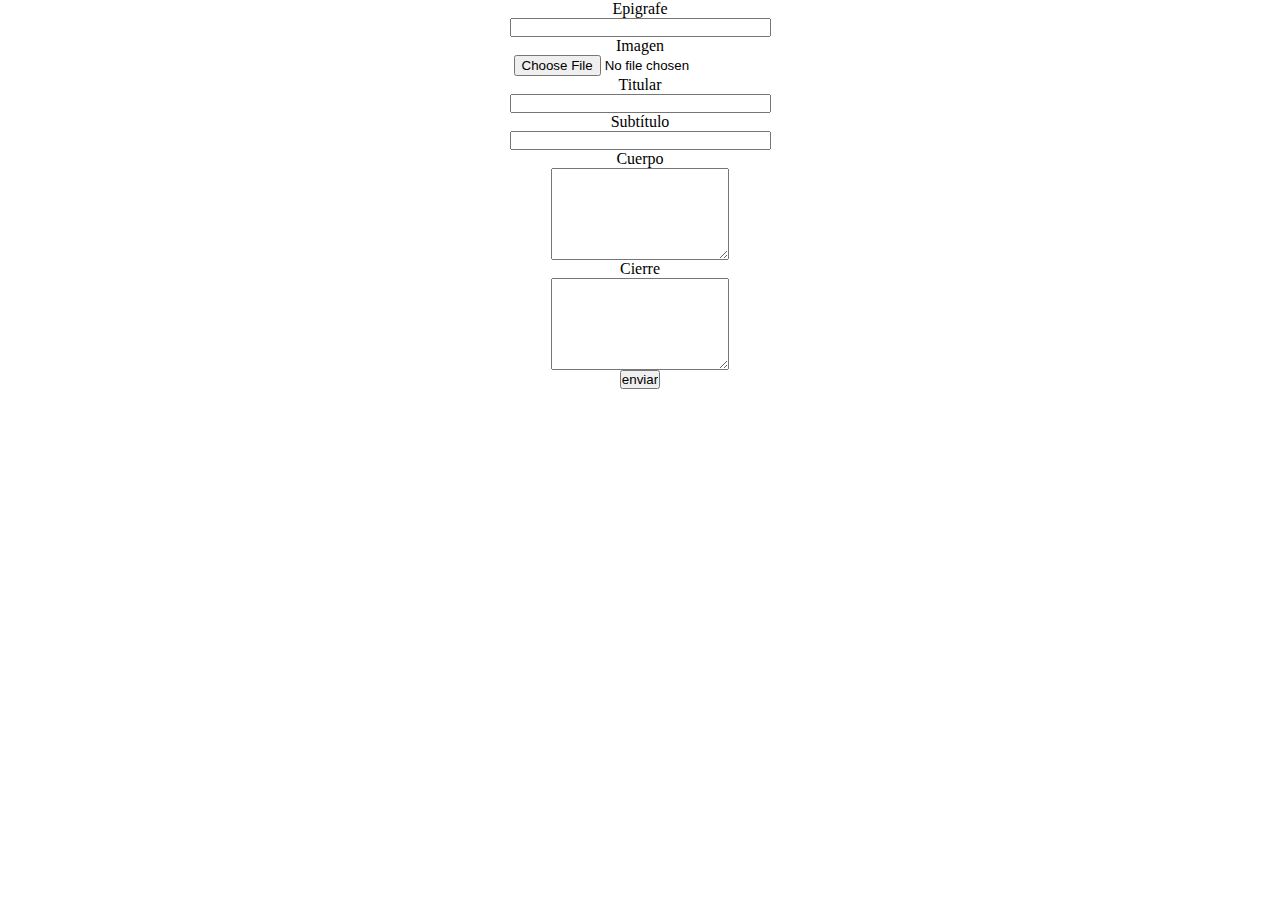
<file: formulario/formulario.html>
<!DOCTYPE html>
<html lang="en">
<head>
    <meta charset="UTF-8">
    <meta name="viewport" content="width=device-width, initial-scale=1.0">
    <link rel="stylesheet" href="style.css">
    <title>Formulario</title>

</head>
<body>
   <form enctype="multipart/form-data" action="../php/ingreso.php" METHOD="POST">
        <label for="Epigrafe">Epigrafe</label>
        <input name="epigrafe" type="text" size="30" id="Epigrafe">

        <label for="Imagen">Imagen</label>
        <input name="imagen" type="file" id="Imagen" required>

        <label for="Titular">Titular</label>
        <input name="titular" type="text" size="30" id="Titular" required>

        <label for="Subtitulo">Subtítulo</label>
        <input name="subtitulo" type="text" size="30" id="Subtitulo" required>

        <label for="Cuerpo">Cuerpo</label>
        <textarea name="cuerpo" type="text" rows="6" columns="50" id="Cuerpo" required></textarea>

        <label for="Cierre">Cierre</label>
        <textarea name="cierre" type="text" rows="6" columns="50" id="Cierre" ></textarea>

        <input type="submit" value="enviar">
    </form> 

</body>
</html>
</file>
<file: formulario/style.css>
*{
    margin: 0;
    padding: 0;
}

form{
    display: flex;
    align-items: center;
    justify-content: center;
    flex-direction: column;
}
</file>
